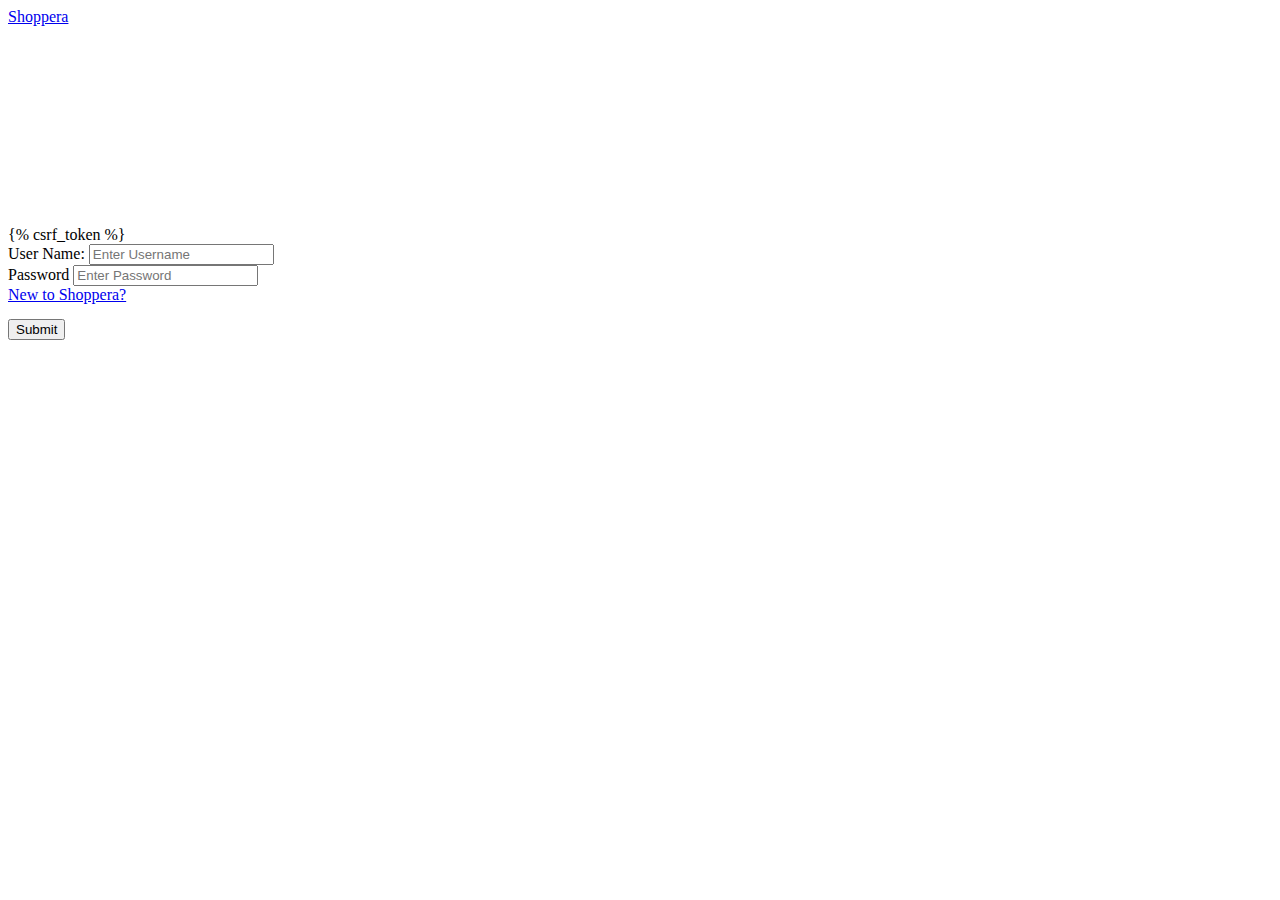
<file: templates/login.html>
<!DOCTYPE html>
<html>
<head>
  <title></title>
  <link href="https://cdn.jsdelivr.net/npm/bootstrap@5.0.0-beta1/dist/css/bootstrap.min.css" rel="stylesheet" integrity="sha384-giJF6kkoqNQ00vy+HMDP7azOuL0xtbfIcaT9wjKHr8RbDVddVHyTfAAsrekwKmP1" crossorigin="anonymous">
</head>
<body>

  <nav class="navbar navbar-expand-lg navbar-dark bg-dark fixed-top">
  <div class="container-fluid">
    <a class="navbar-brand" href="/">Shoppera</a>
  </div>
</nav>
<div class="container" style="width: 300px; margin-top: 200px; ">
  
<form action="/login/" method="POST">
  {% csrf_token %}
  <div class="mb-3">
    <label for="exampleInputEmail1" class="form-label">User Name:</label>
    <input type="text" class="form-control" id="exampleInputEmail1" aria-describedby="emailHelp" placeholder="Enter Username" name="username">
  </div>
  <div class="mb-3">
    <label for="exampleInputPassword1" class="form-label">Password</label>
    <input type="password" class="form-control" id="exampleInputPassword1" placeholder="Enter Password" name="password">
  </div>
  <a href="/register" style="margin-bottom: 15px; display: inline-block;">New to Shoppera?</a><br>
  <button type="submit" class="btn btn-primary">Submit</button>
</form>
</div>

<script src="https://cdn.jsdelivr.net/npm/bootstrap@5.0.0-beta1/dist/js/bootstrap.bundle.min.js" integrity="sha384-ygbV9kiqUc6oa4msXn9868pTtWMgiQaeYH7/t7LECLbyPA2x65Kgf80OJFdroafW" crossorigin="anonymous">

</body>
</html>
</file>
